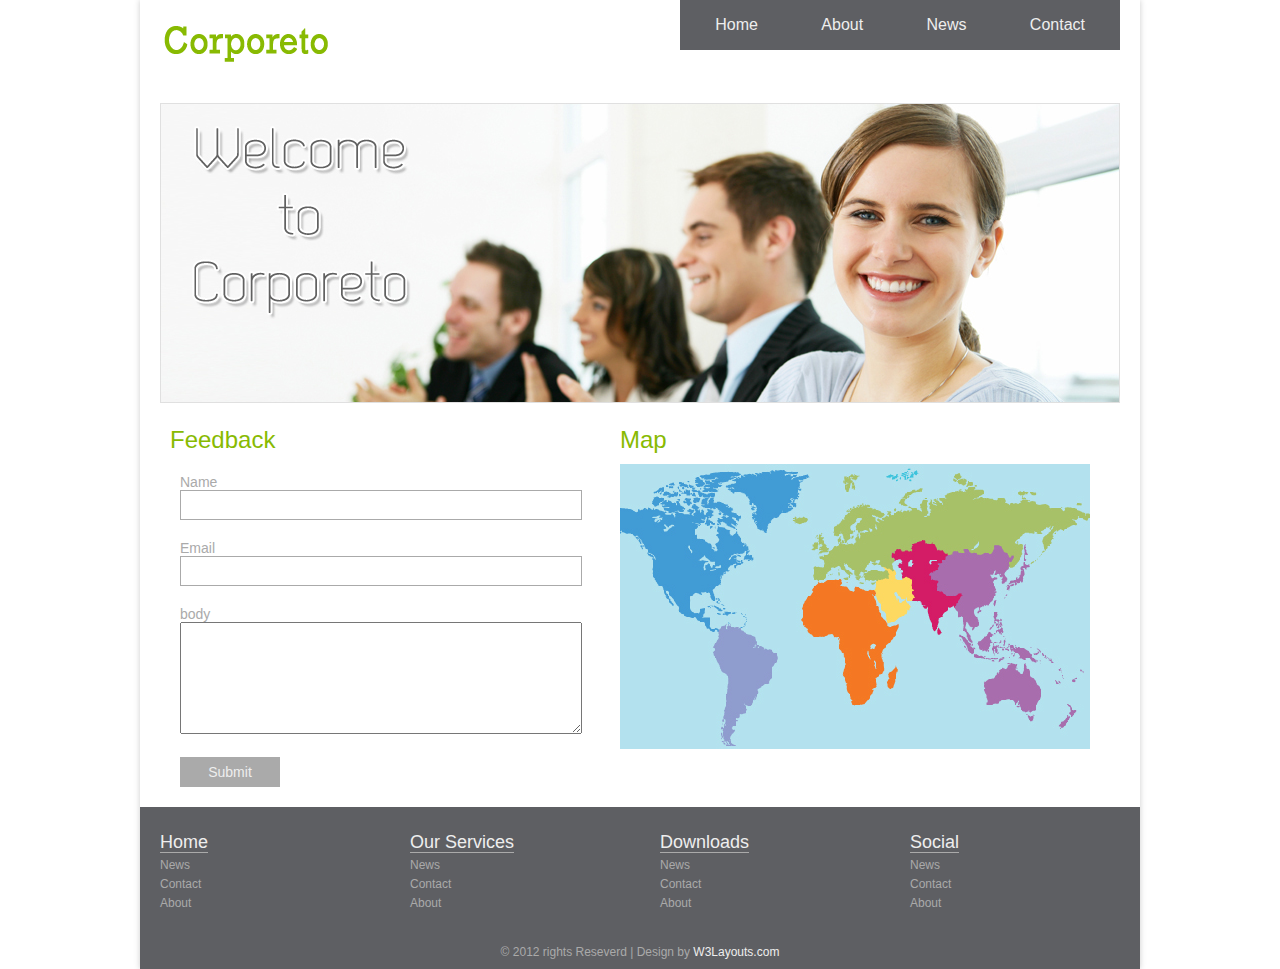
<file: feedback.html>
<!--
Author: W3layouts
Author URL: http://w3layouts.com
License: Creative Commons Attribution 3.0 Unported
License URL: http://creativecommons.org/licenses/by/3.0/
-->
<!DOCTYPE HTML>
<html>
<head>
<title>Free Corporeto Website Template | Feedback :: w3layouts</title>
<meta http-equiv="Content-Type" content="text/html; charset=utf-8" />
<link rel="stylesheet" href="./css/style.css" type="text/css" media="all" />
</head>
<body>
<div class="wrap" >
    <div class="header">
        <div class="logo"><a href="index.html"><img src="./images/logo.png"></a></div>
        <div class="nav">
            <ul>
                <li><a href="index.html">Home</a></li>
                <li><a href="single.html">About</a></li>
                <li><a href="#">News</a></li>
                <li><a href="feedback.html">Contact</a></li>
            </ul>
        </div>
        <div class="clear"></div>
        <div class="banner"><img src="./images/banner.jpg" alt="" /></div>
    </div>
<div class="content">
	<div class="feedback">
        <h1>Feedback</h1>
        <form>
        	<div>
            	<span><label>Name</label></span>
            	<span><input type="text" value="" /></span>
            </div>
            <div>
            	<span><label>Email</label></span>
            	<span><input type="text" value="" /></span>
            </div>
        	<div>
            	<span><label>body</label></span>
            	<span><textarea></textarea></span>
            </div>
        	<div>
            	<span><input type="submit" value="Submit" /></span>
            </div>
        </form>
    </div>
    <div class="map">
    	<h3>Map</h3>
    	<img src="./images/map.jpg" alt="" />
    </div>
        <div class="clear"></div>
</div>
    <div class="footer">
        <ul>
            <li><a href="#">Home</a></li>
            <li><a href="#">News</a></li>
            <li><a href="#">Contact</a></li>
            <li><a href="#">About</a></li>
        </ul>
        <ul>
            <li><a href="#">Our Services</a></li>
            <li><a href="#">News</a></li>
            <li><a href="#">Contact</a></li>
            <li><a href="#">About</a></li>
        </ul>
        <ul>
            <li><a href="#">Downloads</a></li>
            <li><a href="#">News</a></li>
            <li><a href="#">Contact</a></li>
            <li><a href="#">About</a></li>
        </ul>
        <ul>
            <li><a href="#">Social</a></li>
            <li><a href="#">News</a></li>
            <li><a href="#">Contact</a></li>
            <li><a href="#">About</a></li>
        </ul>
        <div class="clear"></div>
    <div class="copy">
    	<p>&copy; 2012 rights Reseverd | Design by <a href="http://w3layouts.com">W3Layouts.com</a>
    </div>
    </div>
</div>
</body>
</html>
</file>
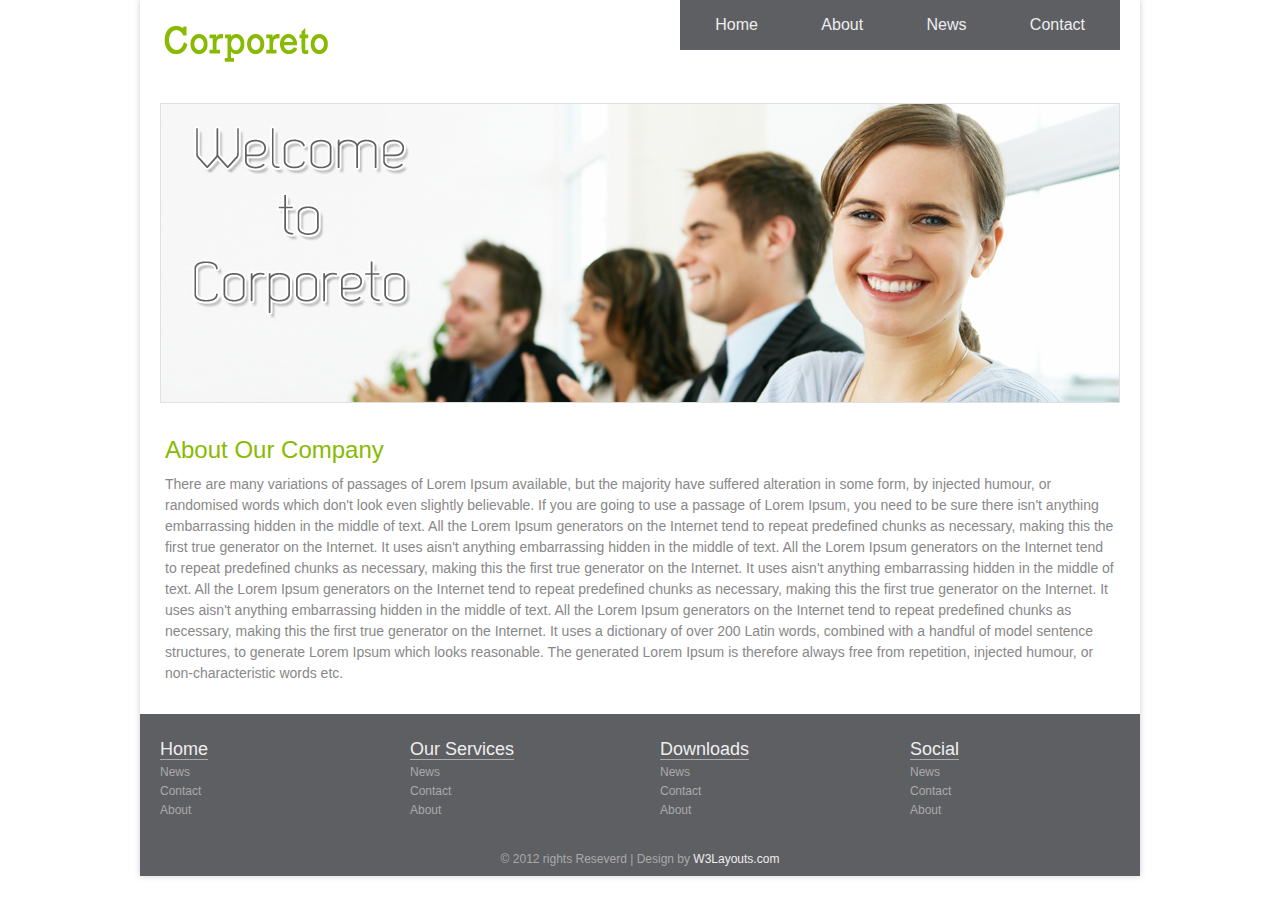
<file: single.html>
<!--
Author: W3layouts
Author URL: http://w3layouts.com
License: Creative Commons Attribution 3.0 Unported
License URL: http://creativecommons.org/licenses/by/3.0/
-->
<!DOCTYPE HTML>
<html>
<head>
<title>Free Corporeto Website Template | Single :: w3layouts</title>
<meta http-equiv="Content-Type" content="text/html; charset=utf-8" />
<link rel="stylesheet" href="./css/style.css" type="text/css" media="all" />
</head>
<body>
<div class="wrap" >
    <div class="header">
        <div class="logo"><a href="index.html"><img src="./images/logo.png"></a></div>
        <div class="nav">
            <ul>
                <li><a href="index.html">Home</a></li>
                <li><a href="single.html">About</a></li>
                <li><a href="#">News</a></li>
                <li><a href="feedback.html">Contact</a></li>
            </ul>
        </div>
        <div class="clear"></div>
        <div class="banner"><img src="./images/banner.jpg" alt="" /></div>
    </div>
<div class="content">
	<div class="about">
        <h1>About Our Company</h1>
        <p>There are many variations of passages of Lorem Ipsum available, but the majority have suffered alteration in some form, by injected humour, or randomised words which don't look even slightly believable. If you are going to use a passage of Lorem Ipsum, you need to be sure there isn't anything embarrassing hidden in the middle of text. All the Lorem Ipsum generators on the Internet tend to repeat predefined chunks as necessary, making this the first true generator on the Internet. It uses aisn't anything embarrassing hidden in the middle of text. All the Lorem Ipsum generators on the Internet tend to repeat predefined chunks as necessary, making this the first true generator on the Internet. It uses aisn't anything embarrassing hidden in the middle of text. All the Lorem Ipsum generators on the Internet tend to repeat predefined chunks as necessary, making this the first true generator on the Internet. It uses aisn't anything embarrassing hidden in the middle of text. All the Lorem Ipsum generators on the Internet tend to repeat predefined chunks as necessary, making this the first true generator on the Internet. It uses a dictionary of over 200 Latin words, combined with a handful of model sentence structures, to generate Lorem Ipsum which looks reasonable. The generated Lorem Ipsum is therefore always free from repetition, injected humour, or non-characteristic words etc.</p>
    </div>
</div>
    <div class="footer">
        <ul>
            <li><a href="#">Home</a></li>
            <li><a href="#">News</a></li>
            <li><a href="#">Contact</a></li>
            <li><a href="#">About</a></li>
        </ul>
        <ul>
            <li><a href="#">Our Services</a></li>
            <li><a href="#">News</a></li>
            <li><a href="#">Contact</a></li>
            <li><a href="#">About</a></li>
        </ul>
        <ul>
            <li><a href="#">Downloads</a></li>
            <li><a href="#">News</a></li>
            <li><a href="#">Contact</a></li>
            <li><a href="#">About</a></li>
        </ul>
        <ul>
            <li><a href="#">Social</a></li>
            <li><a href="#">News</a></li>
            <li><a href="#">Contact</a></li>
            <li><a href="#">About</a></li>
        </ul>
        <div class="clear"></div>
    <div class="copy">
    	<p>&copy; 2012 rights Reseverd | Design by <a href="http://w3layouts.com">W3Layouts.com</a>
    </div>
    </div>
</div>
</body>
</html>
</file>
<file: css/style.css>
/*
Author: W3layouts
Author URL: http://w3layouts.com
License: Creative Commons Attribution 3.0 Unported
License URL: http://creativecommons.org/licenses/by/3.0/
*/
/* reset */
html,body,div,span,applet,object,iframe,h1,h2,h3,h4,h5,h6,p,blockquote,pre,a,abbr,acronym,address,big,cite,code,del,dfn,em,img,ins,kbd,q,s,samp,small,strike,strong,sub,sup,tt,var,b,u,i,dl,dt,dd,ol,nav ul,nav li,fieldset,form,label,legend,table,caption,tbody,tfoot,thead,tr,th,td,article,aside,canvas,details,embed,figure,figcaption,footer,header,hgroup,menu,nav,output,ruby,section,summary,time,mark,audio,video{margin:0;padding:0;border:0;font-size:100%;font:inherit;vertical-align:baseline;}
article, aside, details, figcaption, figure,footer, header, hgroup, menu, nav, section {display: block;}
ol,ul{list-style:none;margin:0;padding:0;}
blockquote,q{quotes:none;}
blockquote:before,blockquote:after,q:before,q:after{content:'';content:none;}
table{border-collapse:collapse;border-spacing:0;}
/* start editing from here */
a{text-decoration:none;}
.txt-rt{text-align:right;}/* text align right */
.txt-lt{text-align:left;}/* text align left */
.txt-center{text-align:center;}/* text align center */
.float-rt{float:right;}/* float right */
.float-lt{float:left;}/* float left */
.clear{clear:both;}/* clear float */
.pos-relative{position:relative;}/* Position Relative */
.pos-absolute{position:absolute;}/* Position Absolute */
.vertical-base{	vertical-align:baseline;}/* vertical align baseline */
.vertical-top{	vertical-align:top;}/* vertical align top */
.underline{	padding-bottom:5px;	border-bottom: 1px solid #eee; margin:0 0 20px 0;}/* Add 5px bottom padding and a underline */
nav.vertical ul li{	display:block;}/* vertical menu */
nav.horizontal ul li{	display: inline-block;}/* horizontal menu */
img{max-width:100%;}
/*end reset*/
body {
	font-family:Trebuchet MS, Helvetica, sans-serif;
	font-size:12px;
}
.wrap {
	width:1000px;
	margin:0 auto;
	background:#fff;
	-webkit-box-shadow:0 0 6px #ccc;
	   -moz-box-shadow:0 0 6px #ccc;
	        box-shadow:0 0 6px #ccc;
}
.logo{
	float:left;
	margin:10px 0 0 20px;
}
.nav {
	float:right;
	height:50px;
	background:#5E5F63;
	margin:0 20px 0 10px;
}
.nav li {
	display:inline-block;
	line-height:4.2em;
}
.nav li:first-child {
	margin:0 0 0 5px;
}
.nav li:last-child{
	margin:0 5px 0 0 ;
}
.nav li a {
	color:#eee;
	padding:8px 30px;
	font-size:16px;
}
.nav li a:hover{
	background:#333;
	color:#88ba02;
}
.header{
	margin-bottom:20px;
}
.banner{
	text-align:center;
	margin-top:30px;
}
/*--boxes--*/
.box{
	width:460px;
	float:left;
	margin:20px;
	padding-bottom:20px;
	border-bottom:1px solid #ddd;
}
.box img{
	float:left;
	margin:0 15px 5px 0;
}
.box h2{
	color:#88ba02;
	font-size:22px;
	padding:5px;
	background:#f2f2f2;
	margin-bottom:10px;
}
.box p{
	color:#888;
	font-size:14px;
}
.small-box{
	width:210px;
	float:left;
	margin:0 20px 20px 20px;
}
.small-box h2{
	color:#88ba02;
	font-size:18px;
	padding-bottom:5px;
}
.small-box p{
	color:#888;
	font-size:14px;
}
.small-box img{
	border:1px solid #eee;
	padding:7px;
}
/*--about--*/
.about{
	width:950px;
	margin:30px auto;
}
.about h1,
.feedback h1,
.map h3{
	font-size:24px;
	padding-bottom:10px;
	color:#88BA02;
}
.about p{
	font-size:14px;
	color:#888;
	line-height:1.5em;
}
/*--feedback--*/
.feedback{
	font-size:14px;
	padding-bottom:10px;
	color:#aaa;
	width:450px;
	margin:0 0 0 30px;
	float:left;
}
.feedback div{
	padding:10px;
}
.feedback span{	
	display:block;
}
.feedback input[type="text"]{
	width:400px;
	padding:5px 0;
	font-size:16px;
	border:1px solid #aaa;
	color:#aaa;
}
.feedback textarea{
	width:400px;
	height:100px;
	padding:5px 0;
	font-size:16px;
}
.feedback input[type="submit"]{
	width:100px;
	padding:7px 0;
	font-size:16px;
	background:#aaa;
	border:none;
	font-size:14px;
	color:#eee;
	cursor:pointer;
}

/*--footer--*/
.footer{
	background:#5e5f63;
}
.footer ul{
	float:left;
	width:210px;
	padding:20px;
}
.footer li{
	margin:5px 0;
}
.footer li a{
	color:#ddd;
	color:#aaa;
}
.footer li a:hover{
	color:#eee;
}
.footer ul li:first-child a{
	margin-bottom:5px;
	border-bottom:1px solid #aaa;
	font-size:18px;
	color:#eee;
}
.copy{
	text-align:center;
	padding:10px;
	color:#aaa;
}
.copy a{
	color:#eee;
}
.copy a:hover{
	text-decoration:underline;
}
</file>
